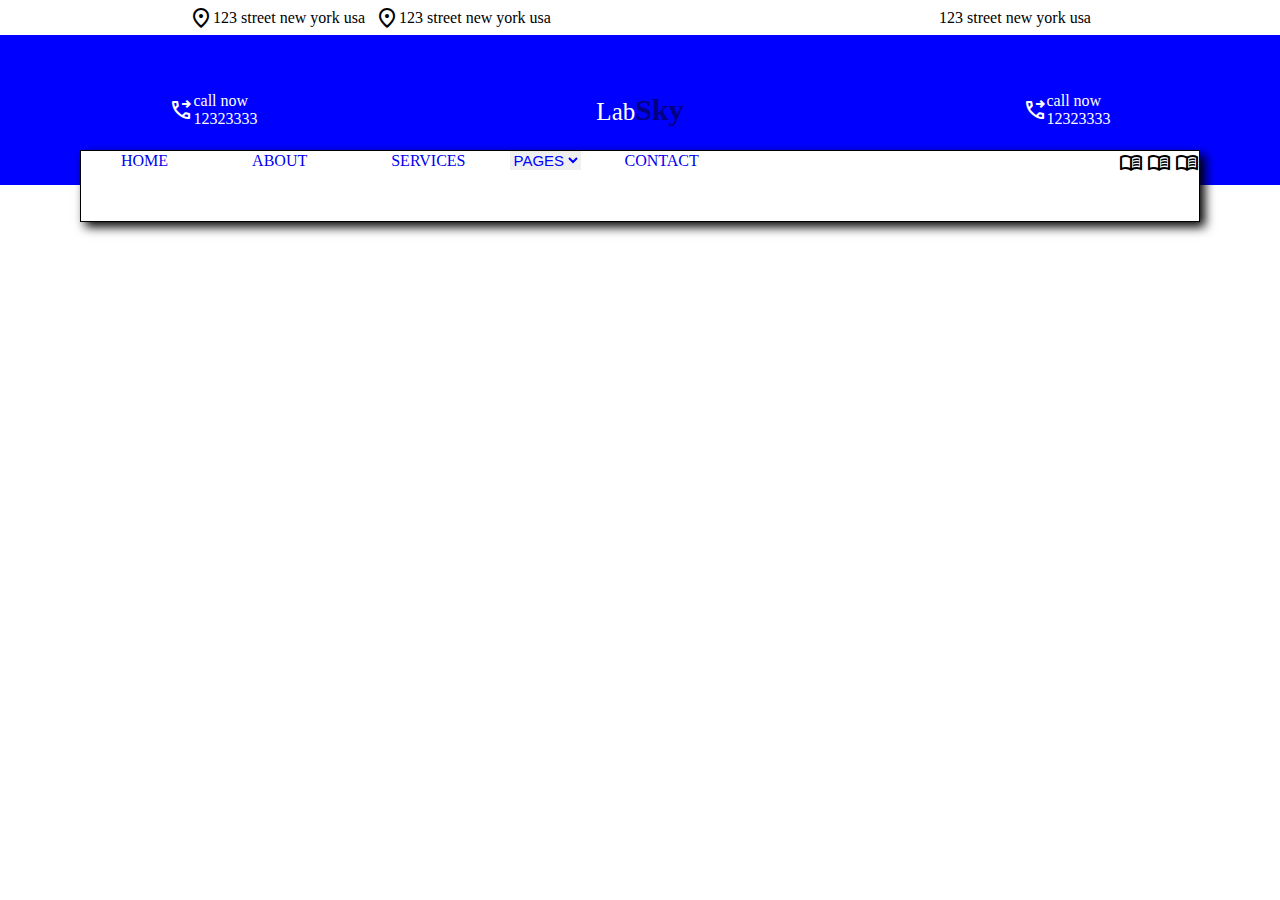
<file: nav.html>
<!DOCTYPE html>
<html lang="en">
<head>
    <meta charset="UTF-8">
    <meta name="viewport" content="width=device-width, initial-scale=1.0">
    <title>navbar project</title>
    <!-- cdn link -->
    <link rel="stylesheet" href="https://fonts.googleapis.com/css2?family=Material+Symbols+Outlined:opsz,wght,FILL,GRAD@24,400,0,0" />
    <!-- style -->
    <link rel="stylesheet" href="nav.css">
</head>
<body>
      
<div class="parent">
    <div class="section1">
        <div class="child1">
            <span class="material-symbols-outlined">location_on</span>
          <p>  123 street new york usa</p>
         <div class="child2">
             <span class="material-symbols-outlined">location_on</span>
            <p>  123 street new york usa</p></div>
        </div>
      
      </div>
      <div class="section1">
        <p>  123 street new york usa</p></div>
    </div>
</div>
<div class="main">
<div class="div1">
    <span class="material-symbols-outlined">phone_forwarded</span>
    <p>call now<br>12323333</p>
    </div>
    <!-- 2 -->
    <div class="div1">
        <div class="bold">
            <p>Lab<b>Sky</b></p>
        </div>
        </div>
        <!-- 3 -->
        <div class="div1">
           
            <span class="material-symbols-outlined">phone_forwarded</span>
            <p>call now<br>12323333</p>
           
            </div>
</div>
<div class="menu-items">
    <div class="home-menu">
        <a href="#">HOME</a>
        <a href="#">ABOUT</a>
        <a href="#">SERVICES</a>
        <select name="" id="">
            <option value="">PAGES</option>
            <option value="">pages</option>
            <option value="">pages</option>
            <option value="">pages</option>
        </select>
        <a href="#">CONTACT</a>
    </div>
    <div class="home-menu">
        <span class="material-symbols-outlined">menu_book</span>
        <span class="material-symbols-outlined">menu_book</span>
        <span class="material-symbols-outlined">menu_book</span>
    </div>
</div>
    
</body>
</html>
</file>
<file: nav.css>
*{
    margin: 0;
}
.parent{
    display: flex;
background-color: white;
justify-content: space-around;

height: 35px;
}
.section1{
    display: flex;
    justify-content: space-evenly;
    align-items: center;
}

.child1{
display: flex;
justify-content: center;align-items: center;
}
.child2{
    display: flex;
    justify-content: center;
    align-items: center;
    margin: 10px;
}
.main{
    background-color: blue;
    height: 150px;
    display: flex;
    justify-content: space-around;
    color: white;
}
.div1{
    display: flex;
    justify-content: center;
    align-items: center;
}
.bold{
    font-size: 25px;
    color: white;
}
.bold b{color:navy;
font-size: 30px;}
.menu-items{
    background-color: white;
    height: 70px;
    margin: 0 80px;
    position: absolute;
    top: 150px;
    bottom: 0;
    left: 0;
    right: 0;
    display: flex;
    justify-content: space-between;
    border: 1px solid;
    box-shadow: 5px 5px 10px;
}
.home-menu a{
    margin: 40px;
    text-decoration: none;

}
.home-menu select{
    border: none;
    outline: none;
   color: blue;
   font-size: 15PX;
}
</file>
